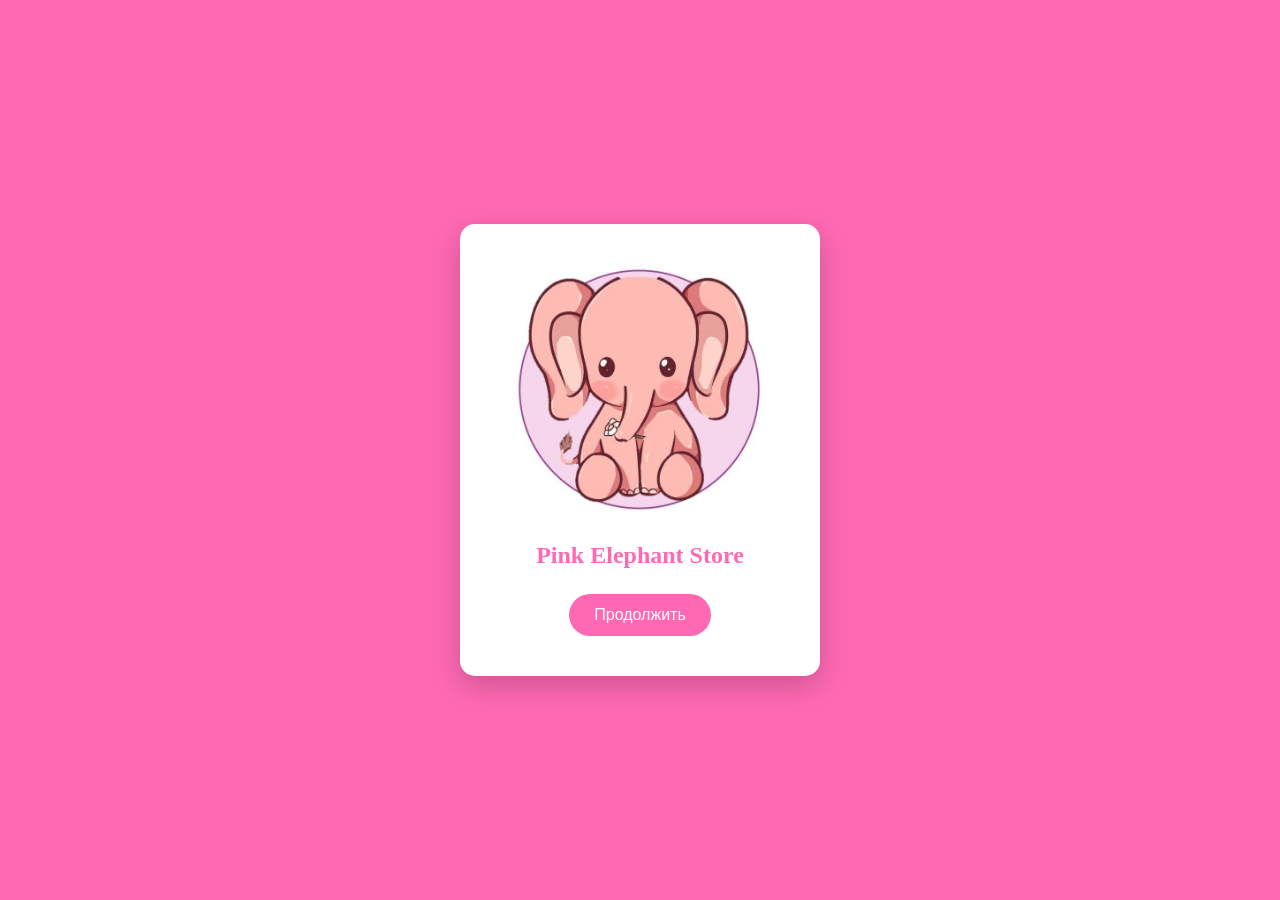
<file: index.html>
<!DOCTYPE html>
<html lang="ru">
<head>
    <meta charset="UTF-8">
    <meta name="viewport" content="width=device-width, initial-scale=1.0">
    <meta name="theme-color" content="#ff69b4">
    <meta name="background-color" content="#ffffff">
    <title>Pink Elephant Store</title>
    <link rel="stylesheet" href="styles.css">
    <link rel="manifest" href="manifest.json">
    <link rel="stylesheet" href="https://cdnjs.cloudflare.com/ajax/libs/font-awesome/6.5.0/css/all.min.css">
    <!-- Подключаем шрифт Playfair Display -->
    <link href="https://fonts.googleapis.com/css2?family=Playfair+Display:wght@400;700&display=swap" rel="stylesheet">
</head>
<body>
    <!-- Приветственное модальное окно -->
    <div id="welcome-modal">
        <div class="modal-welcome-content">
            <img src="./image/logo_1.jpg" alt="Логотип Pink Elephant" class="logo">
            <h1>Pink Elephant Store</h1>
            <button id="start-button">Продолжить</button>
        </div>
    </div>

    <header>
        <div class="logo-container">
            <img src="./image/logo_1.jpg" alt="Pink Elephant" class="site-logo">
            <h1 class="site-title">Pink Elephant Store</h1>
        </div>

        <!-- Исправленное боковое меню -->
        <nav class="sidebar">
            <a href="index.html" class="nav-link active">
                <i class="fas fa-home"></i>
                <span class="label">Главная</span>
            </a>
            <a href="profile.html" class="nav-link">
                <i class="fas fa-user"></i>
                <span class="label">Профиль</span>
            </a>
            <a href="#cart" class="nav-link">
                <i class="fas fa-shopping-cart"></i>
                <span class="label">Корзина</span>
            </a>
            <a href="#settings" class="nav-link">
                <i class="fas fa-cog"></i>
                <span class="label">Настройки</span>
            </a>
        </nav>
    </header>

    <main role="main">
        <ul id="product-list">
            <!-- Товары будут появляться здесь автоматически -->
        </ul>
    </main>

    <footer role="contentinfo">&copy; Pink Elephant Store, 2025</footer>

    <!-- Модальное окно для товара -->
    <div id="modal" class="hidden" role="dialog" aria-hidden="true">
        <div class="modal-content">
            <span class="close-button" aria-label="Закрыть">×</span>
            <h2></h2>
            <p></p>
        </div>
    </div>

    <!-- Регистрация Service Worker -->
    <script>
        if ('serviceWorker' in navigator) {
            navigator.serviceWorker.register('./sw.js')
                .then(function() { console.log('Service Worker Registered'); })
                .catch(function(error) { console.log('Error registering Service Worker:', error); });
        }
    </script>
    <script src="script.js"></script>
</body>
</html>
</file>
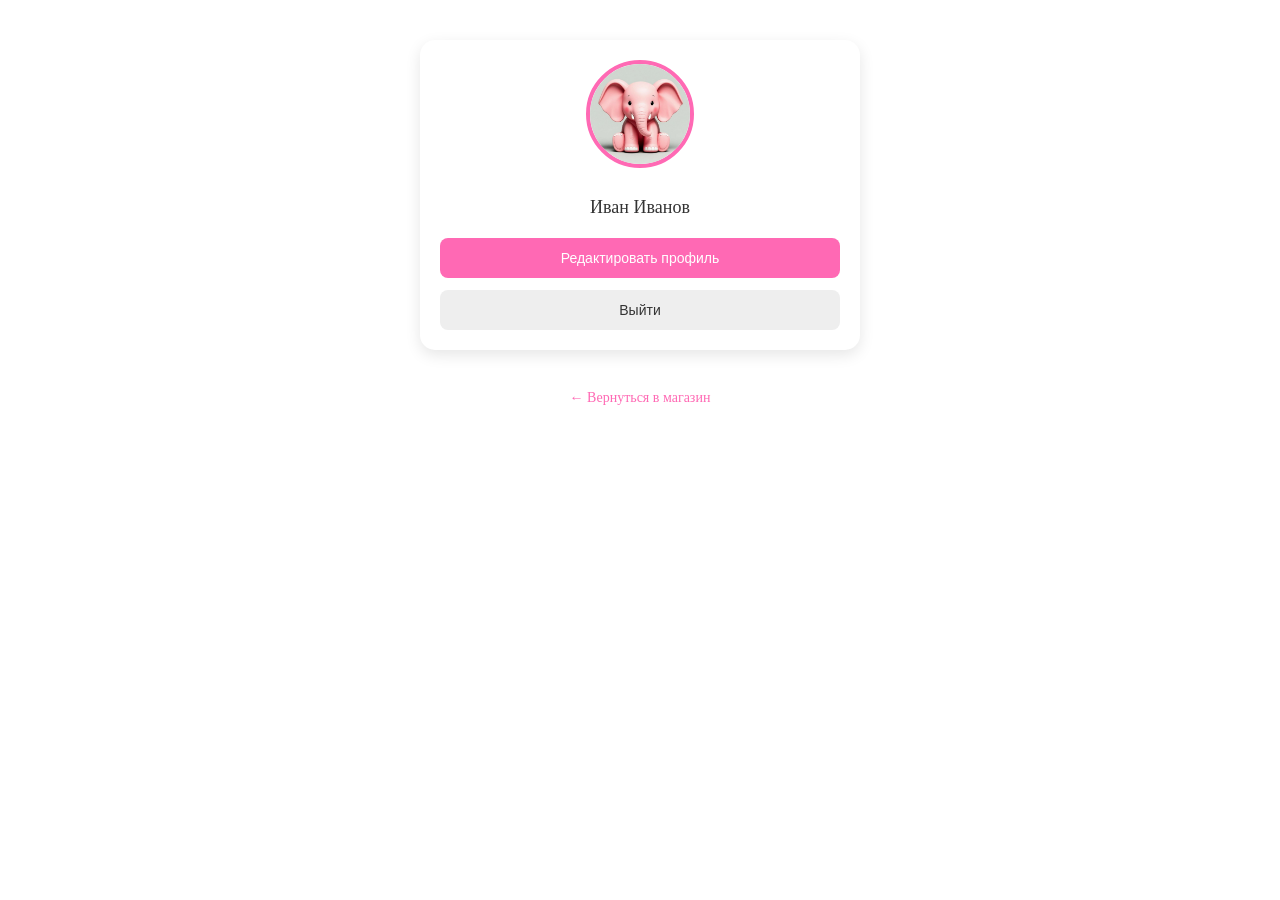
<file: profile.html>
<!DOCTYPE html>
<html lang="ru">
<head>
    <meta charset="UTF-8">
    <meta name="viewport" content="width=device-width, initial-scale=1.0">
    <title>Профиль — Pink Elephant</title>
    <link rel="stylesheet" href="https://cdnjs.cloudflare.com/ajax/libs/font-awesome/6.5.0/css/all.min.css">
    <!-- Подключаем шрифт -->
    <link href="https://fonts.googleapis.com/css2?family=Playfair+Display:wght@400;700&display=swap" rel="stylesheet">
    <style>
        /* Стили только для профиля */
        .profile-container {
            max-width: 400px;
            margin: 40px auto;
            padding: 20px;
            background: white;
            border-radius: 15px;
            box-shadow: 0 5px 15px rgba(0, 0, 0, 0.1);
            text-align: center;
            font-family: 'Times New Roman', serif;
        }

        .avatar {
            width: 100px;
            height: 100px;
            border-radius: 50%;
            object-fit: cover;
            border: 4px solid #ff69b4;
            margin-bottom: 15px;
            background-color: #f0f0f0;
        }

        .username {
            font-size: 18px;
            color: #333;
            margin: 10px 0;
        }

        .profile-buttons {
            display: flex;
            flex-direction: column;
            gap: 12px;
            margin-top: 20px;
        }

        .profile-btn {
            padding: 12px;
            border: none;
            border-radius: 8px;
            font-size: 14px;
            cursor: pointer;
            transition: background 0.3s;
        }

        .edit-btn {
            background-color: #ff69b4;
            color: white;
        }

        .edit-btn:hover {
            background-color: #e04e9c;
        }

        .logout-btn {
            background-color: #eee;
            color: #333;
        }

        .logout-btn:hover {
            background-color: #ddd;
        }

        /* Навигация назад */
        .back-link {
            display: block;
            margin: 20px auto;
            text-align: center;
            color: #ff69b4;
            text-decoration: none;
            font-size: 14px;
        }

        .back-link:hover {
            text-decoration: underline;
        }
    </style>
</head>
<body>
    <div class="profile-container">
        <!-- Аватарка (временно — placeholder) -->
        <img src="./image/profil.jpg" alt="Аватар пользователя" class="avatar">

        <!-- Имя пользователя -->
        <div class="username">Иван Иванов</div>

        <!-- Кнопки -->
        <div class="profile-buttons">
            <button class="profile-btn edit-btn" id="edit-name">Редактировать профиль</button>
            <button class="profile-btn logout-btn" id="logout-btn">Выйти</button>
        </div>
    </div>

    <!-- Ссылка "Назад" -->
    <a href="index.html" class="back-link">← Вернуться в магазин</a>
</body>
<script>
    // Убираем active со всех, добавляем текущей
    document.querySelectorAll('.nav-link').forEach(link => {
        if (link.getAttribute('href') === window.location.pathname) {
            link.classList.add('active');
        } else {
            link.classList.remove('active');
        }
    });
</script>
<script>
    const usernameEl = document.querySelector('.username');
    const editBtn = document.getElementById('edit-name');

    editBtn.addEventListener('click', () => {
        const newName = prompt('Введите новое имя:', usernameEl.innerText);
        if (newName && newName.trim() !== '') {
            usernameEl.innerText = newName.trim();
            alert('Имя успешно изменено!');
        }
    });
</script>
</html>
<script>
    document.getElementById('logout-btn').addEventListener('click', () => {
        if (confirm('Вы уверены, что хотите выйти?')) {
            alert('Вы вышли из аккаунта');
            // Можно перенаправить: window.location.href = 'index.html';
        }
    });
</script>
</file>
<file: styles.css>
body {
    font-family: 'Spidlel', Helvetica, sans-serif;
    line-height: 1.5;
    background-color: #f5f5f5;
    color: hsl(327, 41%, 33%);
}

header {
    background-color: #ffcccc;
    padding: 1em;
    text-align: center;
}

/* Сетка для товаров */
#product-list {
    list-style-type: none;
    padding: 0;
    display: grid;
    grid-template-columns: repeat(auto-fill, minmax(200px, 1fr));
    gap: 1rem;
    margin: 20px;
}

/* Карточка товара */
.product-item {
    border: 1px solid #ccc;
    padding: 1em;
    text-align: center;
    background-color: white;
    box-shadow: 0 2px 5px rgba(0, 0, 0, 0.1);
    border-radius: 8px;
    transition: transform 0.2s;
    cursor: pointer;
}

.product-item:hover {
    transform: scale(1.05);
}

.product-img {
    max-width: 100%;
    height: 100px;
    object-fit: cover;
    border-radius: 10px;
    margin-bottom: 14px;
}

/* Модальное окно для товара */
#modal {
    position: fixed;
    top: 0;
    left: 0;
    width: 100%;
    height: 100%;
    background-color: rgba(0, 0, 0, 0.5);
    display: flex;
    justify-content: center;
    align-items: center;
    z-index: 999;
}

.modal-content {
    background: white;
    padding: 20px;
    border-radius: 10px;
    width: 80%;
    max-width: 500px;
    position: relative;
    box-shadow: 0 5px 15px rgba(0, 0, 0, 0.3);
}

.close-button {
    position: absolute;
    top: 10px;
    right: 15px;
    font-size: 24px;
    cursor: pointer;
    color: #888;
    background: none;
    border: none;
}

.close-button:hover {
    color: #000;
}

/* Скрытие модального окна */
.hidden {
    display: none;
}

/* === Приветственное окно === */
#welcome-modal {
    position: fixed;
    top: 0;
    left: 0;
    width: 100%;
    height: 100%;
    background-color: #ff69b4;
    display: flex;
    justify-content: center;
    align-items: center;
    z-index: 1000;
    flex-direction: column;
    text-align: center;
}

.modal-welcome-content {
    background: white;
    padding: 40px 30px;
    border-radius: 15px;
    box-shadow: 0 10px 30px rgba(0, 0, 0, 0.2);
    max-width: 300px;
    width: 90%;
}

.logo {
    width: 250px;
    height: 250px;
    margin-bottom: 15px;
}

#welcome-modal h1 {
    color: #ff69b4;
    margin: 0 0 20px 0;
    font-size: 24px;
}

#start-button {
    background-color: #ff69b4;
    color: white;
    border: none;
    padding: 12px 25px;
    font-size: 16px;
    border-radius: 25px;
    cursor: pointer;
    transition: background 0.3s;
}

#start-button:hover {
    background-color: #e04e9c;
}

footer {
    text-align: center;
    padding: 1em;
    margin-top: 20px;
    color: #666;
    font-size: 0.9em;
}
/* Основной текст — Times New Roman */
body {
    font-family: 'Times New Roman', serif;
    font-size: 14px;         
    line-height: 1.6;
    color: hsl(327, 41%, 33%); 
}
header h1 {
    font-family: 'Playfair Display', serif;
    font-size: 20px;
    color: white;
    margin: 0;
}
body {
    margin: 0;
    padding: 0;
}

main {
    padding: 20px;
    max-width: 1200px;
    margin: 0 auto;
}

header {
    background-color: #ff69b4;
    padding: 15px 20px;
    display: flex;
    align-items: center;
}
#product-list {
    display: grid;
    grid-template-columns: repeat(auto-fill, minmax(200px, 1fr));
    gap: 20px;
    padding: 20px;
    list-style: none;
    margin: 0;
}

.product-item {
    background: white;
    border: 1px solid #eee;
    border-radius: 8px;
    overflow: hidden;
    box-shadow: 0 2px 8px rgba(0, 0, 0, 0.1);
    transition: all 0.3s ease;
    text-align: center;
}

.product-item:hover {
    transform: translateY(-3px);
    box-shadow: 0 6px 12px rgba(0, 0, 0, 0.15);
}

.product-img {
    width: 100%;
    height: 180px;
    object-fit: cover;
}

.product-item h3 {
    margin: 10px 0;
    font-size: 14px;
    color: #333;
    font-weight: normal;
}
header {
    background-color: #ff69b4;
    padding: 15px 20px;
    display: flex;
    align-items: center;
    position: relative;
    height: 60px;
}

.logo-container {
    display: flex;
    align-items: center;
}

.site-logo {
    width: 40px;
    height: 40px;
    border-radius: 50%;
    margin-right: 15px;
}

.sidebar {
    display: flex;
    gap: 20px;
    margin-left: auto;
}

.nav-link {
    display: flex;
    flex-direction: column;
    align-items: center;
    color: white;
    text-decoration: none;
    font-size: 12px;
    padding: 5px 10px;
    border-radius: 8px;
    transition: background 0.3s;
}

.nav-link:hover, .nav-link.active {
    background: rgba(255, 255, 255, 0.2);
}

.nav-link.active {
    font-weight: bold;
}

.icon {
    font-size: 18px;
    margin-bottom: 2px;
}
/* Название магазина рядом с логотипом */
.logo-container {
    display: flex;
    align-items: center;
}

.site-logo {
    width: 40px;
    height: 40px;
    border-radius: 50%;
    margin-right: 12px;
}

.site-title {
    font-family: 'Playfair Display', serif;
    font-size: 18px;
    color: white;
    margin: 0;
    font-weight: bold;
}
/* Плавные переходы для всех кнопок и ссылок */
.nav-link, .profile-btn, .product-item, #start-button {
    transition: all 0.3s ease;
}

/* Лёгкая тень при наведении */
.nav-link:hover, .product-item:hover, .profile-btn:hover {
    transform: translateY(-2px);
    box-shadow: 0 4px 8px rgba(0, 0, 0, 0.1);
}
@keyframes fadeInUp {
    from {
        opacity: 0;
        transform: translateY(20px);
    }
    to {
        opacity: 1;
        transform: translateY(0);
    }
}

.product-item {
    animation: fadeInUp 0.6s ease forwards;
    opacity: 0;
}
</file>
